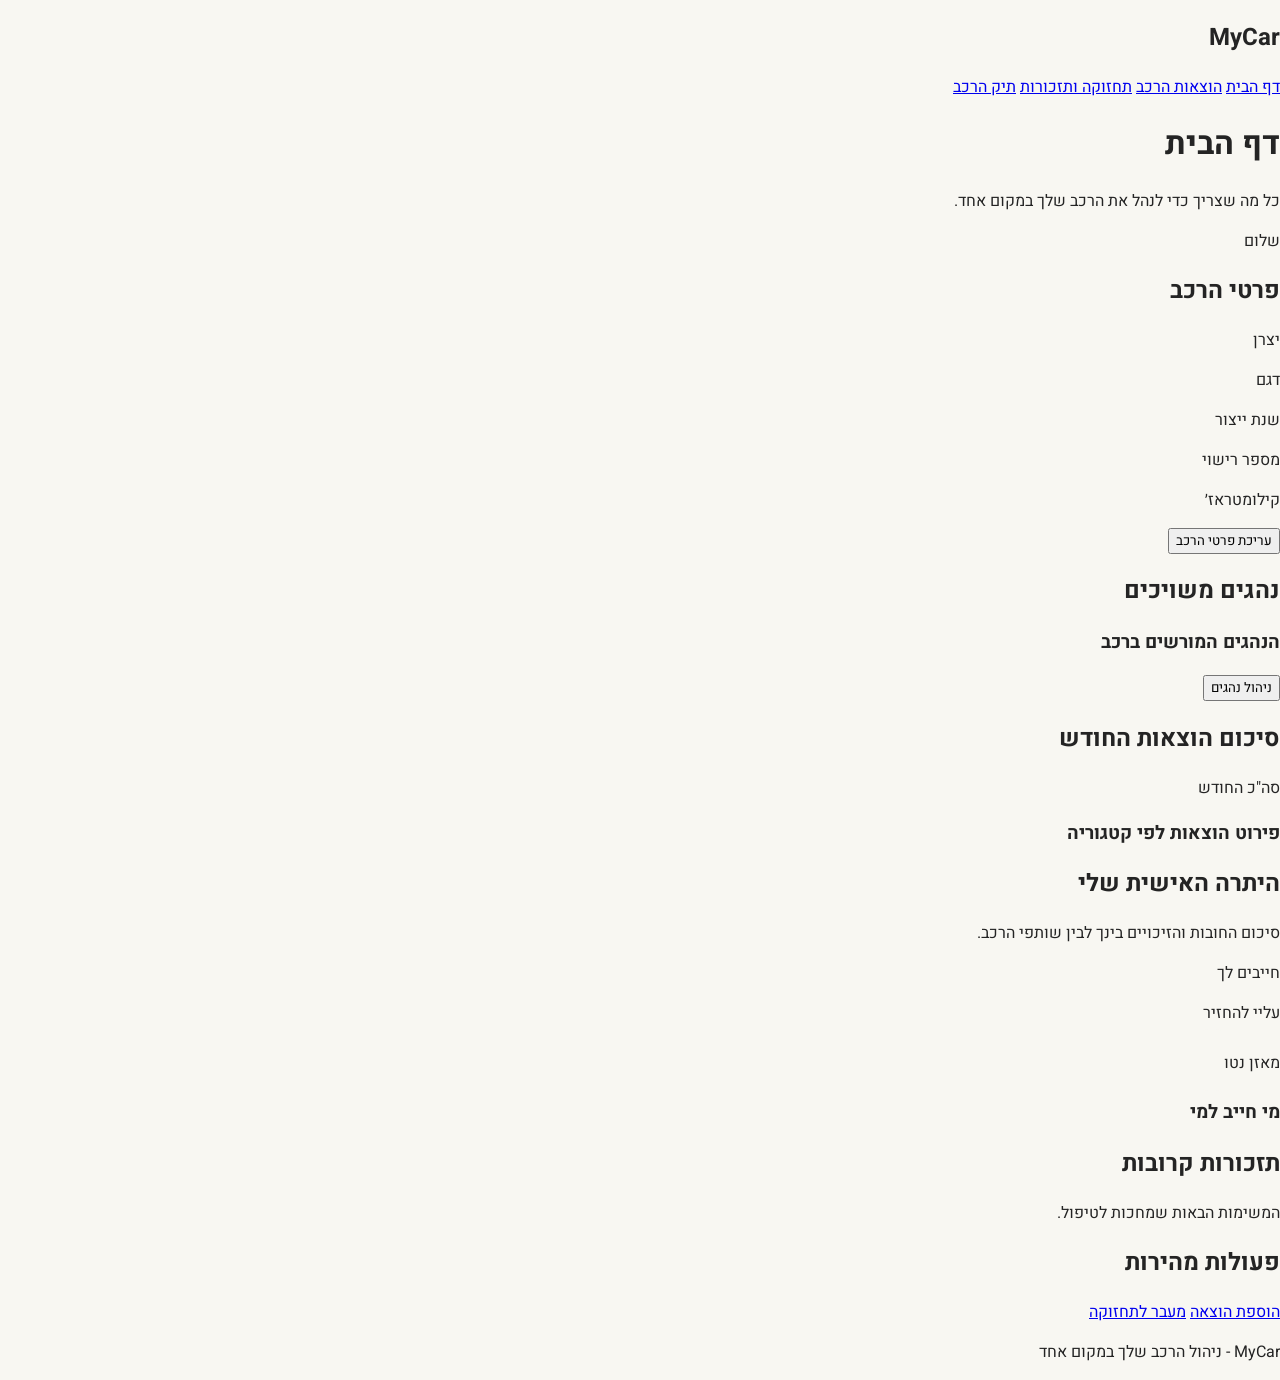
<file: index.html>
<!DOCTYPE html>
<html lang="he" dir="rtl">
<head>
    <meta charset="UTF-8">
    <meta name="viewport" content="width=device-width, initial-scale=1.0">
    <title>MyCar - דף הבית</title>
    <link rel="stylesheet" href="style.css">
</head>
<body>
    <header>
    <h2>MyCar</h2>
    <nav>
        <a href="index.html">דף הבית</a>
        <a href="expenses.html">הוצאות הרכב</a>
        <a href="maintenance.html">תחזוקה ותזכורות</a>
        <a href="passport.html">תיק הרכב</a>
    </nav>
</header>
<main>
    <header>
        <h1>דף הבית</h1>
        <p>כל מה שצריך כדי לנהל את הרכב שלך במקום אחד.</p>
        <p>שלום <span id="user-name"></span></p>
    </header>
    <section>
    <h2>פרטי הרכב </h2>
    <p>יצרן <span id="car-make"></span></p>
    <p>דגם <span id="car-model"></span></p>
    <p>שנת ייצור <span id="car-year"></span></p>
    <p>מספר רישוי <span id="car-number"></span></p>
    <p>קילומטראז׳ <span id="car-kilometers"></span></p>
    <button type="button">עריכת פרטי הרכב</button>
    </section>
    <section>
    <h2>נהגים משויכים</h2>
    <h3>הנהגים המורשים ברכב</h3>
    <button type="button">ניהול נהגים</button>
    <ul id="drivers-list">
    </ul>
    </section>
    <section>
    <h2>סיכום הוצאות החודש</h2>
    <p>   
        <span id="expenses-month"></span>
    </p>
    <p>
        סה"כ החודש <span id="monthly-expenses"></span>
    </p>
    <h3>פירוט הוצאות לפי קטגוריה</h3>
    <ul id="expense-categories-list">
    </ul>
    </section>
    <section>
    <h2>היתרה האישית שלי</h2>
    <p>סיכום החובות והזיכויים בינך לבין שותפי הרכב.</p>
    <p>חייבים לך <span id="owed-to-me"></span></p>
    <p>עליי להחזיר <span id="i-owe"></span></p>
    <p>מאזן נטו <span id="net-balance"></span></p>
    <h3>מי חייב למי </h3>
    <ul id="drivers-balances-list">
    </ul>
    </section>
    <section>
    <h2>תזכורות קרובות</h2>
    <p>המשימות הבאות שמחכות לטיפול.</p>
    <ul id="upcoming-reminders-list">
    </ul>
    </section>
    <section>
    <h2>פעולות מהירות</h2>
    <a href="expenses.html">הוספת הוצאה</a>
    <a href="maintenance.html">מעבר לתחזוקה</a>
    </section>
</main>
<footer>
    <p>MyCar - ניהול הרכב שלך במקום אחד</p>
</footer>
</body>
</html>
</file>
<file: style.css>
/* ==================================================
   MyCar - Shared CSS
   קובץ עיצוב משותף לכל עמודי האתר
   ================================================== */

@import url('https://fonts.googleapis.com/css2?family=Heebo:wght@400;500;600;700&display=swap');


/* ==================================================
   1. GLOBAL STYLES - עיצוב כללי
   ================================================== */

body {
    margin: 0;
    font-family: "Heebo", sans-serif;
    background-color: #F8F7F2;
    color: #242424;
}

button,
input,
select,
textarea {
    font-family: "Heebo", sans-serif;
}


/* ==================================================
   2. HEADER & NAVIGATION - כותרת וניווט
   ================================================== */

/* עיצוב משותף - יתואם עם עומר */


/* ==================================================
   3. SHARED COMPONENTS - רכיבים משותפים
   ================================================== */

/* כרטיסיות, כפתורים, טפסים וטבלאות */
/* יוגדרו בתיאום עם שאר חברי הקבוצה */


/* ==================================================
   4. DASHBOARD - index.html
   אחראי: עומר
   ================================================== */


/* ==================================================
   5. EXPENSES & SPLIT - expenses.html
   אחראית: מיקה
   ================================================== */


/* ------------------------------------------
   EXPENSES - פריסת העמוד
   ------------------------------------------ */

.expenses-layout {
    display: grid;
    grid-template-columns: 1fr 2fr;
    gap: 24px;
    margin: 24px;
}


/* ------------------------------------------
   EXPENSES - עיצוב הכרטיסיות
   ------------------------------------------ */

.expenses-layout .card {
    background-color: #FFFFFF;
    padding: 24px;
    border-radius: 12px;
    border: 1px solid #8A9189;
    box-sizing: border-box;
}

.expenses-layout .card h2 {
    margin-top: 0;
    font-weight: 700;
}


/* ------------------------------------------
   EXPENSES - פריסת סיכומים והיסטוריה
   ------------------------------------------ */

.expenses-summary-column {
    display: grid;
    grid-template-columns: 1fr 1fr;
    gap: 20px;
}

#expense-history {
    grid-column: 1 / -1;
}


/* ------------------------------------------
   EXPENSES - כפתור הוספת הוצאה
   ------------------------------------------ */

#open-expense-modal {
    background-color: #F5C542;
    color: #242424;
    padding: 12px 20px;
    border: none;
    border-radius: 8px;
    cursor: pointer;
    font-weight: 600;
}


/* ------------------------------------------
   EXPENSES - שדות הטופס
   ------------------------------------------ */

.expense-form-fields {
    display: grid;
    grid-template-columns: 1fr 1fr;
    gap: 16px;
}

#expense-form .form-field {
    display: flex;
    flex-direction: column;
    gap: 6px;
}

#expense-form label {
    font-weight: 500;
}

#expense-form input,
#expense-form select,
#expense-form textarea {
    width: 100%;
    padding: 10px;
    border: 1px solid #8A9189;
    border-radius: 8px;
    box-sizing: border-box;
    background-color: #FFFFFF;
    color: #242424;
}

#description-container {
    margin-top: 16px;
}

#description-container textarea {
    min-height: 80px;
}


/* ------------------------------------------
   EXPENSES - כפתורי הטופס
   ------------------------------------------ */

#expense-form button[type="submit"] {
    background-color: #F5C542;
    color: #242424;
    padding: 12px 20px;
    border: none;
    border-radius: 8px;
    cursor: pointer;
    font-weight: 700;
    margin-top: 20px;
}

#show-description,
#close-expense-modal {
    background-color: #FFFFFF;
    color: #242424;
    padding: 10px 16px;
    border: 1px solid #8A9189;
    border-radius: 8px;
    cursor: pointer;
    margin-top: 12px;
}


/* ------------------------------------------
   EXPENSES - אזור חלוקת ההוצאה (Split)
   ------------------------------------------ */

#split-section {
    background-color: #F8F7F2;
    border: 1px solid #8A9189;
    border-radius: 12px;
    padding: 20px;
    margin-top: 20px;
}

#split-section h3 {
    margin-top: 0;
}

.split-details {
    margin-top: 20px;
}

#participants-list {
    display: flex;
    flex-direction: column;
    gap: 10px;
    margin-bottom: 20px;
}

#split-amounts {
    display: flex;
    flex-direction: column;
    gap: 12px;
    margin-bottom: 16px;
}

#split-total {
    background-color: #FFFFFF;
    padding: 12px;
    border-radius: 8px;
    font-weight: 700;
}


/* ------------------------------------------
   EXPENSES - סיכום הוצאות חודשי
   ------------------------------------------ */

#monthly-total {
    font-size: 28px;
    font-weight: 700;
    margin: 16px 0;
}

#category-summary {
    display: flex;
    flex-direction: column;
    gap: 12px;
}


/* ------------------------------------------
   EXPENSES - יתרות אישיות
   ------------------------------------------ */

#balances-list {
    display: flex;
    flex-direction: column;
    gap: 12px;
    margin-bottom: 20px;
}

#balances h3 {
    font-size: 16px;
}

#net-balance {
    font-size: 26px;
    font-weight: 700;
    background-color: #F8F7F2;
    border-radius: 8px;
    padding: 12px;
}


/* ------------------------------------------
   EXPENSES - היסטוריית הוצאות
   ------------------------------------------ */

#filter-category {
    padding: 10px;
    border: 1px solid #8A9189;
    border-radius: 8px;
    background-color: #FFFFFF;
    margin-bottom: 20px;
}

#expense-history {
    overflow-x: auto;
}

#expenses-table {
    width: 100%;
    border-collapse: collapse;
    text-align: right;
}

#expenses-table th,
#expenses-table td {
    padding: 12px;
    border-bottom: 1px solid #8A9189;
    text-align: right;
}

#expenses-table th {
    background-color: #F8F7F2;
    font-weight: 700;
}


/* ------------------------------------------
   EXPENSES - הודעות למשתמש
   ------------------------------------------ */

#form-message {
    font-weight: 600;
    margin-top: 16px;
}

#split-error {
    font-weight: 600;
    color: #242424;
}


/* ------------------------------------------
   EXPENSES - התאמה למסכים קטנים
   ------------------------------------------ */

@media (max-width: 768px) {

    .expenses-layout {
        grid-template-columns: 1fr;
        margin: 16px;
    }

    .expenses-summary-column {
        grid-template-columns: 1fr;
    }

    .expense-form-fields {
        grid-template-columns: 1fr;
    }

    .expenses-layout .card {
        padding: 16px;
    }

    #split-section {
        padding: 16px;
    }

    #expense-form button[type="submit"] {
        width: 100%;
    }

    #expenses-table {
        min-width: 550px;
    }

}


/* ==================================================
   6. MAINTENANCE HUB - maintenance.html
   אחראית: טליה
   ================================================== */


/* ==================================================
   7. CAR PASSPORT - passport.html
   אחראית: טליה
   ================================================== */


/* ==================================================
   8. RESPONSIVE DESIGN - התאמה למסכים
   ================================================== */

/* התאמות רספונסיביות משותפות יתווספו בהמשך */


/* ==================================================
   9. FOOTER - תחתית האתר
   ================================================== */

/* עיצוב משותף - יתואם עם עומר */
</file>
